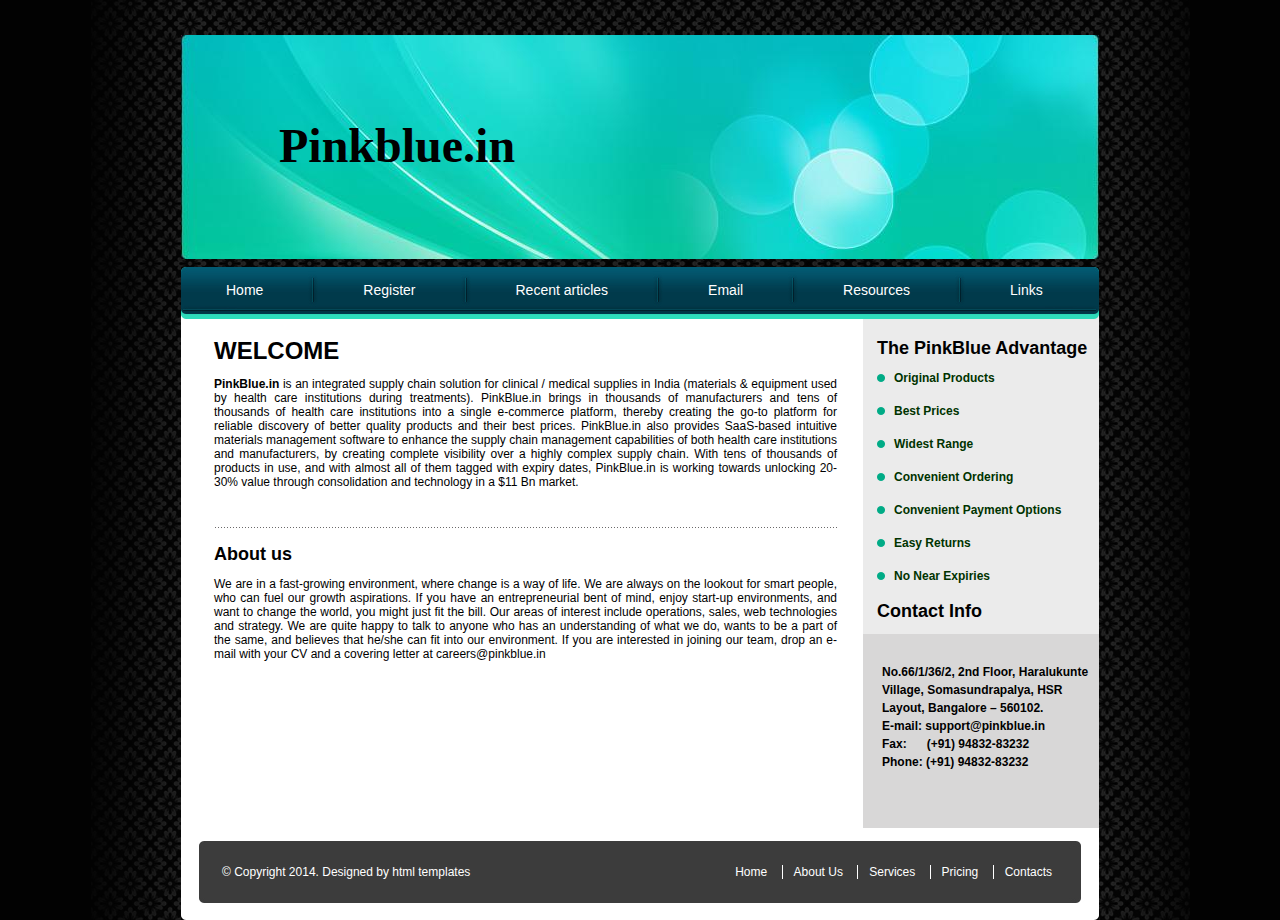
<file: index.html>
<!DOCTYPE html>
<html>
<head>
    <meta charset="UTF-8">
    <title>Buy Dental Instruments &amp; Products Online | Best Dental Materials Shop India | PinkBlue.in</title>
    <meta name="description" content="" Dental products India | Shop at PinkBlue.in, the largest online dental Supplies
          Store with the widest range @ best prices. ✓COD ✓All India Free Delivery
    ">
    <meta name="keywords"
          content="dental products online , online dental products , online dental shop , dental materials online , dental instruments online, Dental Equipments online">
    <link href="css/style.css" rel="stylesheet" type="text/css">
</head>
<body>
<div class="main">
    <div class="page">
        <div class="header">
            <h1>Pinkblue.in</h1>
        </div>
        <div class="topmenu">
            <ul>
                <li style="background: transparent none repeat scroll 0% 50%; -moz-background-clip: initial; -moz-background-origin: initial; -moz-background-inline-policy: initial; padding-left: 0px;">
                    <a href="index.html">Home</a></li>
                <li><a href="register.html">Register</a></li>
                <li><a href="#">Recent articles</a></li>
                <li><a href="#">Email</a></li>
                <li><a href="#">Resources</a></li>
                <li><a href="#">Links</a></li>
            </ul>
        </div>
        <div class="content">
            <div class="left-panel">
                <div class="left-panel-in">
                    <h2 class="title">WELCOME</h2>
                    <p>&nbsp;</p>
                    <p align="justify"><strong>PinkBlue.in</strong> is an integrated supply chain solution for
                        clinical / medical supplies in India (materials & equipment used by health care institutions
                        during treatments). PinkBlue.in brings in thousands of manufacturers and tens of thousands of
                        health care institutions into a single e-commerce platform, thereby creating the go-to platform
                        for reliable discovery of better quality products and their best prices. PinkBlue.in also
                        provides SaaS-based intuitive materials management software to enhance the supply chain
                        management capabilities of both health care institutions and manufacturers, by creating complete
                        visibility over a highly complex supply chain. With tens of thousands of products in use, and
                        with almost all of them tagged with expiry dates, PinkBlue.in is working towards unlocking
                        20-30% value through consolidation and technology in a $11 Bn market.</p>
                    <p>&nbsp;</p>
                    <p>&nbsp;</p>
                    <p><img src="images/hline.jpg" alt="" height="1" width="623"></p>
                    <p>&nbsp;</p>
                    <h3 class="subtitle">About us</h3>
                    <p>&nbsp;</p>
                    <p align="justify"> We are in a fast-growing environment, where change is a way of life.
                        We are always on the lookout for smart people, who can fuel our growth aspirations.
                        If you have an entrepreneurial bent of mind, enjoy start-up environments, and want to change the
                        world, you might just fit the bill. Our areas of interest include operations, sales,
                        web technologies and strategy. We are quite happy to talk to anyone who has an understanding of
                        what we do, wants to be a part of the same, and believes that he/she can fit into our
                        environment.
                        If you are interested in joining our team, drop an e-mail with your CV and a covering letter at
                        careers@pinkblue.in</p>
                    <p>&nbsp;</p>

                    <p>&nbsp;</p>
                </div>
            </div>
            <!--Designed by--><a href="http://www.htmltemplates.net">
            <img src="images/copyright.gif" class="copyright" alt="http://www.htmltemplates.net"></a>
            <div class="right-panel">
                <div class="right-row1">
                    <h3 class="subtitle">The PinkBlue Advantage</h3>
                    <p>&nbsp;</p>
                    <p class="green"><img src="images/right-bullet.jpg" alt="" height="8" width="17">Original Products
                    </p>
                    <p>&nbsp;</p>
                    <p class="green"><img src="images/right-bullet.jpg" alt="" height="8" width="17">Best Prices</p>
                    <p>&nbsp;</p>
                    <p class="green"><img src="images/right-bullet.jpg" alt="" height="8" width="17">Widest Range</p>
                    <p>&nbsp;</p>
                    <p class="green"><img src="images/right-bullet.jpg" alt="" height="8" width="17">Convenient Ordering
                    </p>
                    <p>&nbsp;</p>
                    <p class="green"><img src="images/right-bullet.jpg" alt="" height="8" width="17">Convenient Payment
                        Options</p>
                    <p>&nbsp;</p>
                    <p class="green"><img src="images/right-bullet.jpg" alt="" height="8" width="17">Easy Returns</p>
                    <p>&nbsp;</p>
                    <p class="green"><img src="images/right-bullet.jpg" alt="" height="8" width="17">No Near Expiries
                    </p>

                    <p>&nbsp;</p>
                    <h3 class="subtitle">Contact Info</h3>
                    <p>&nbsp;</p>
                </div>
                <div class="right-row2">
                    <p>No.66/1/36/2, 2nd Floor, Haralukunte Village, Somasundrapalya, HSR Layout, Bangalore –
                        560102.</p>
                    <p>E-mail: support@pinkblue.in</p>
                    <p>Fax:&nbsp;&nbsp;&nbsp;&nbsp;&nbsp; (+91) 94832-83232</p>
                    <p>Phone: (+91) 94832-83232 </p>
                </div>
            </div>
        </div>
        <div class="footer">
            <p>&copy; Copyright 2014. Designed by <a class="footer-link"
                                                     target="_blank" href="http://www.htmltemplates.net/">html
                templates</a>
            </p>
            <ul>
                <li style="border-left: medium none;"><a href="index.html">Home</a></li>
                <li><a href="#">About Us</a></li>
                <li><a href="#">Services</a></li>
                <li><a href="#">Pricing</a></li>
                <li><a href="#">Contacts</a></li>
            </ul>
        </div>
    </div>
</div>
</body>
</html>
</file>
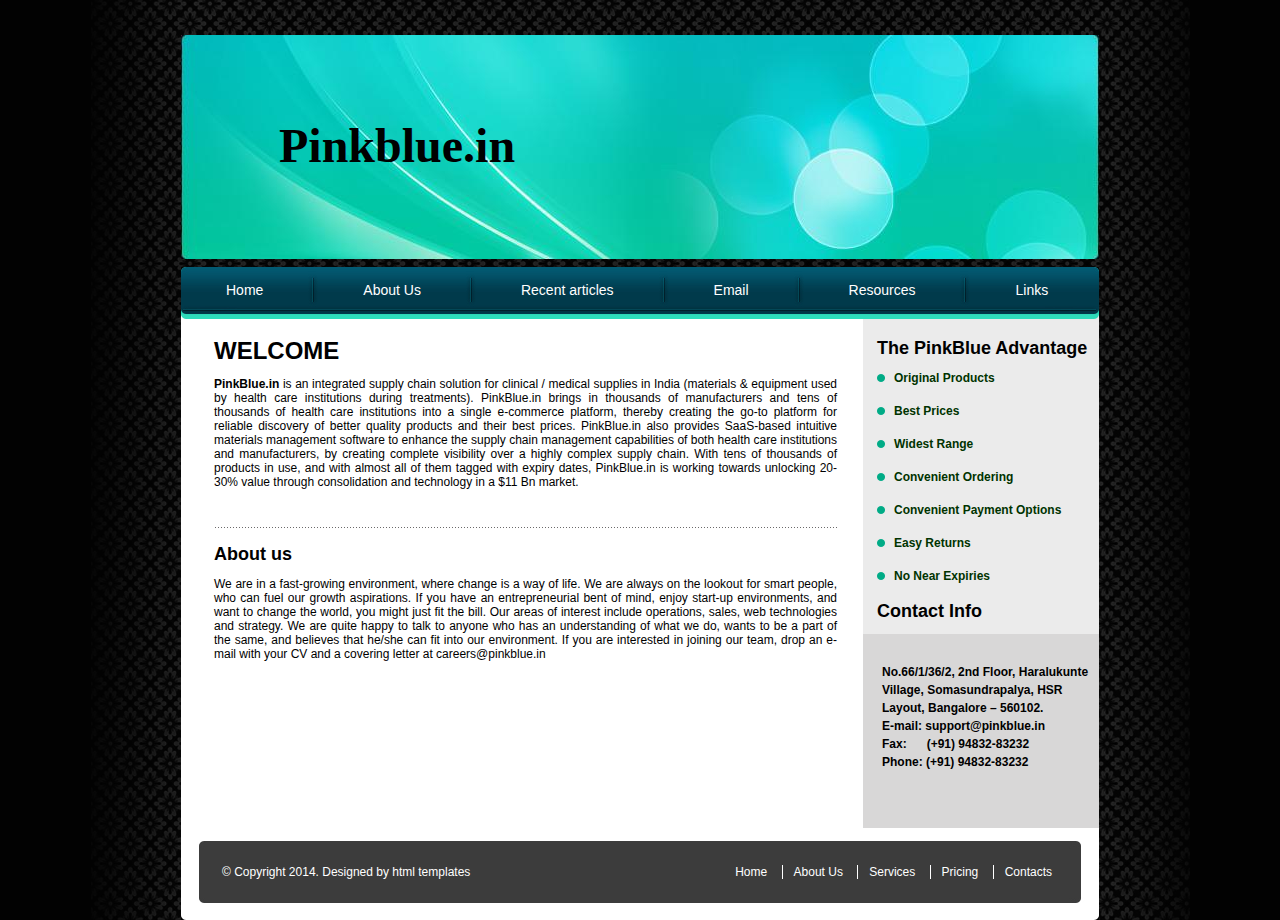
<file: register.html>
<!DOCTYPE html>
<html>
<head>
    <meta charset="UTF-8">
    <title>Buy Dental Instruments &amp; Products Online | Best Dental Materials Shop India | PinkBlue.in</title>
    <meta name="description" content="" Dental products India | Shop at PinkBlue.in, the largest online dental Supplies
          Store with the widest range @ best prices. ✓COD ✓All India Free Delivery
    ">
    <meta name="keywords"
          content="dental products online , online dental products , online dental shop , dental materials online , dental instruments online, Dental Equipments online">
    <link href="css/style.css" rel="stylesheet" type="text/css">
</head>
<body>
<div class="main">
    <div class="page">
        <div class="header">
            <h1>Pinkblue.in</h1>
        </div>
        <div class="topmenu">
            <ul>
                <li style="background: transparent none repeat scroll 0% 50%; -moz-background-clip: initial; -moz-background-origin: initial; -moz-background-inline-policy: initial; padding-left: 0px;">
                    <a href="index.html">Home</a></li>
                <li><a href="#">About Us</a></li>
                <li><a href="#">Recent articles</a></li>
                <li><a href="#">Email</a></li>
                <li><a href="#">Resources</a></li>
                <li><a href="#">Links</a></li>
            </ul>
        </div>
        <div class="content">
            <div class="left-panel">
                <div class="left-panel-in">
                    <h2 class="title">WELCOME</h2>
                    <p>&nbsp;</p>
                    <p align="justify"><strong>PinkBlue.in</strong> is an integrated supply chain solution for
                        clinical / medical supplies in India (materials & equipment used by health care institutions
                        during treatments). PinkBlue.in brings in thousands of manufacturers and tens of thousands of
                        health care institutions into a single e-commerce platform, thereby creating the go-to platform
                        for reliable discovery of better quality products and their best prices. PinkBlue.in also
                        provides SaaS-based intuitive materials management software to enhance the supply chain
                        management capabilities of both health care institutions and manufacturers, by creating complete
                        visibility over a highly complex supply chain. With tens of thousands of products in use, and
                        with almost all of them tagged with expiry dates, PinkBlue.in is working towards unlocking
                        20-30% value through consolidation and technology in a $11 Bn market.</p>
                    <p>&nbsp;</p>
                    <p>&nbsp;</p>
                    <p><img src="images/hline.jpg" alt="" height="1" width="623"></p>
                    <p>&nbsp;</p>
                    <h3 class="subtitle">About us</h3>
                    <p>&nbsp;</p>
                    <p align="justify"> We are in a fast-growing environment, where change is a way of life.
                        We are always on the lookout for smart people, who can fuel our growth aspirations.
                        If you have an entrepreneurial bent of mind, enjoy start-up environments, and want to change the
                        world, you might just fit the bill. Our areas of interest include operations, sales,
                        web technologies and strategy. We are quite happy to talk to anyone who has an understanding of
                        what we do, wants to be a part of the same, and believes that he/she can fit into our
                        environment.
                        If you are interested in joining our team, drop an e-mail with your CV and a covering letter at
                        careers@pinkblue.in</p>
                    <p>&nbsp;</p>

                    <p>&nbsp;</p>
                </div>
            </div>
            <!--Designed by--><a href="http://www.htmltemplates.net">
            <img src="images/copyright.gif" class="copyright" alt="http://www.htmltemplates.net"></a>
            <div class="right-panel">
                <div class="right-row1">
                    <h3 class="subtitle">The PinkBlue Advantage</h3>
                    <p>&nbsp;</p>
                    <p class="green"><img src="images/right-bullet.jpg" alt="" height="8" width="17">Original Products
                    </p>
                    <p>&nbsp;</p>
                    <p class="green"><img src="images/right-bullet.jpg" alt="" height="8" width="17">Best Prices</p>
                    <p>&nbsp;</p>
                    <p class="green"><img src="images/right-bullet.jpg" alt="" height="8" width="17">Widest Range</p>
                    <p>&nbsp;</p>
                    <p class="green"><img src="images/right-bullet.jpg" alt="" height="8" width="17">Convenient Ordering
                    </p>
                    <p>&nbsp;</p>
                    <p class="green"><img src="images/right-bullet.jpg" alt="" height="8" width="17">Convenient Payment
                        Options</p>
                    <p>&nbsp;</p>
                    <p class="green"><img src="images/right-bullet.jpg" alt="" height="8" width="17">Easy Returns</p>
                    <p>&nbsp;</p>
                    <p class="green"><img src="images/right-bullet.jpg" alt="" height="8" width="17">No Near Expiries
                    </p>

                    <p>&nbsp;</p>
                    <h3 class="subtitle">Contact Info</h3>
                    <p>&nbsp;</p>
                </div>
                <div class="right-row2">
                    <p>No.66/1/36/2, 2nd Floor, Haralukunte Village, Somasundrapalya, HSR Layout, Bangalore –
                        560102.</p>
                    <p>E-mail: support@pinkblue.in</p>
                    <p>Fax:&nbsp;&nbsp;&nbsp;&nbsp;&nbsp; (+91) 94832-83232</p>
                    <p>Phone: (+91) 94832-83232 </p>
                </div>
            </div>
        </div>
        <div class="footer">
            <p>&copy; Copyright 2014. Designed by <a class="footer-link"
                                                     target="_blank" href="http://www.htmltemplates.net/">html
                templates</a>
            </p>
            <ul>
                <li style="border-left: medium none;"><a href="index.html">Home</a></li>
                <li><a href="#">About Us</a></li>
                <li><a href="#">Services</a></li>
                <li><a href="#">Pricing</a></li>
                <li><a href="#">Contacts</a></li>
            </ul>
        </div>
    </div>
</div>
</body>
</html>
</file>
<file: css/style.css>
body {
	font-family: Arial, Helvetica, sans-serif;
	font-size: 12px;
	color: #000000;
	background-color: #020202;
	background-image: url(../images/body-rept.jpg);
	background-repeat: repeat-y;
	background-position: center top;
	margin: 35px 0px 0px 0px;
}
h1, h2, h3, h4, h5, h6, p, ul, ol, li, form, input, textarea {
	padding: 0px;
	margin: 0px;
}
a {
	color: #072FCF;
	text-decoration: underline;
}
a:hover {
	color: #072FCF;
	text-decoration: none;
}
.main {
	width: 918px;
	margin: 0px auto;
}
.page {
	width: 918px;
	float: left;
}
.header {
	background-image: url(../images/header.jpg);
	background-repeat: no-repeat;
	background-position: left top;
	width: 918px;
	height: 232px;
	float: left;
}
.header h1 {
	font-family: "Times New Roman", Times, serif;
	font-size: 48px;
	line-height: 48px;
	color: #000000;
	margin-top: 87px;
	margin-left: 98px;
}
.topmenu {
	background-image: url(../images/menu-bg.jpg);
	background-repeat: no-repeat;
	background-position: left top;
	width: 918px;
	height: 52px;
	float: left;
}
.topmenu ul {
	height: 47px;
	list-style-type: none;
}
.topmenu ul li {
	background-image: url(../images/devider.jpg);
	background-repeat: no-repeat;
	background-position: left top;
	height: 47px;
	float: left;
	padding-left: 10px;
}
.topmenu ul li a {
	font-family: Arial, Helvetica, sans-serif;
	font-size: 14px;
	line-height: 47px;
	color: #FFFFFF;
	text-decoration: none;
	padding-right: 45px;
	padding-left: 45px;
}
.topmenu ul li a:hover {
	color: #00ab86;
}
.content {
	background-color: #FFFFFF;
	width: 918px;
	float: left;
	padding-bottom: 13px;
}
.left-panel {
	width: 623px;
	float: left;
	padding-top: 20px;
	padding-left: 33px;
}
.left-panel-in {
	width: 623px;
	float: left;
}
.title {
	font-size: 24px;
	line-height: 100%;
	text-transform: uppercase;
	color: #000000;
}
.copyright {
	border: 0px;
	height: 1px;
	width: 1px;
}
ul.list1 {
	margin: 12px;
	list-style-type: none;
}
ul.list1 li {
	margin-bottom: 5px;
}
.subtitle {
	font-size: 18px;
	line-height: 100%;
	color: #000000;
}
.right-panel {
	background-color: #ebebeb;
	width: 236px;
	float: right;
	padding-top: 20px;
}
.right-row1 {
	clear: both;
	padding-left: 14px;
}
.green {
	font-size: 12px;
	font-weight: bold;
	color: #003300;
	margin-bottom: 5px;
}
.right-row2 {
	font-weight: bold;
	line-height: 150%;
	background-color: #d8d7d7;
	clear: both;
	padding-top: 29px;
	padding-left: 19px;
	padding-bottom: 57px;
}
.footer {
	line-height: 62px;
	background-image: url(../images/footer.jpg);
	background-repeat: no-repeat;
	background-position: left top;
	width: 841px;
	height: 79px;
	float: left;
	padding: 0px 36px 0px 41px;
}
.footer p {
	font-size: 12px;
	color: #FFFFFF;
	float: left;
}
.footer ul {
	float: right;
	list-style-type: none;
}
.footer ul li {
	display: inline;
	padding-right: 11px;
	padding-left: 11px;
	border-left-width: 1px;
	border-left-style: solid;
	border-left-color: #FFFFFF;
}
.footer ul li a {
	font-size: 12px;
	color: #FFFFFF;
	text-decoration: none;
}
.footer ul li a:hover {
	text-decoration: underline;
}
.footer-link {
	color:#ffffff;
	text-decoration:none;
}
.footer-link:hover {
	color:#ffffff;
	text-decoration:none;
}

table {
    font-family: arial, sans-serif;

    width: 100%;
    border: #072FCF;
}

td, th {
    border: 1px solid #072FCF;
    text-align: left;
    padding: 8px;
}


.dropbtn {
    background-color: #4CAF50;
    color: white;
    padding: 16px;
    font-size: 16px;
    border: none;
}

.dropdown {
    position: relative;
    display: inline-block;
}

.dropdown-content {
    display: none;
    position: absolute;
    background-color: #f1f1f1;
    min-width: 160px;
    box-shadow: 0px 8px 16px 0px rgba(0,0,0,0.2);
    z-index: 1;
}

.dropdown-content a {
    color: black;
    padding: 12px 16px;
    text-decoration: none;
    display: block;
}

.dropdown-content a:hover {background-color: #ddd}

.dropdown:hover .dropdown-content {
    display: block;
}

.dropdown:hover .dropbtn {
    background-color: #3e8e41;
}
</file>
